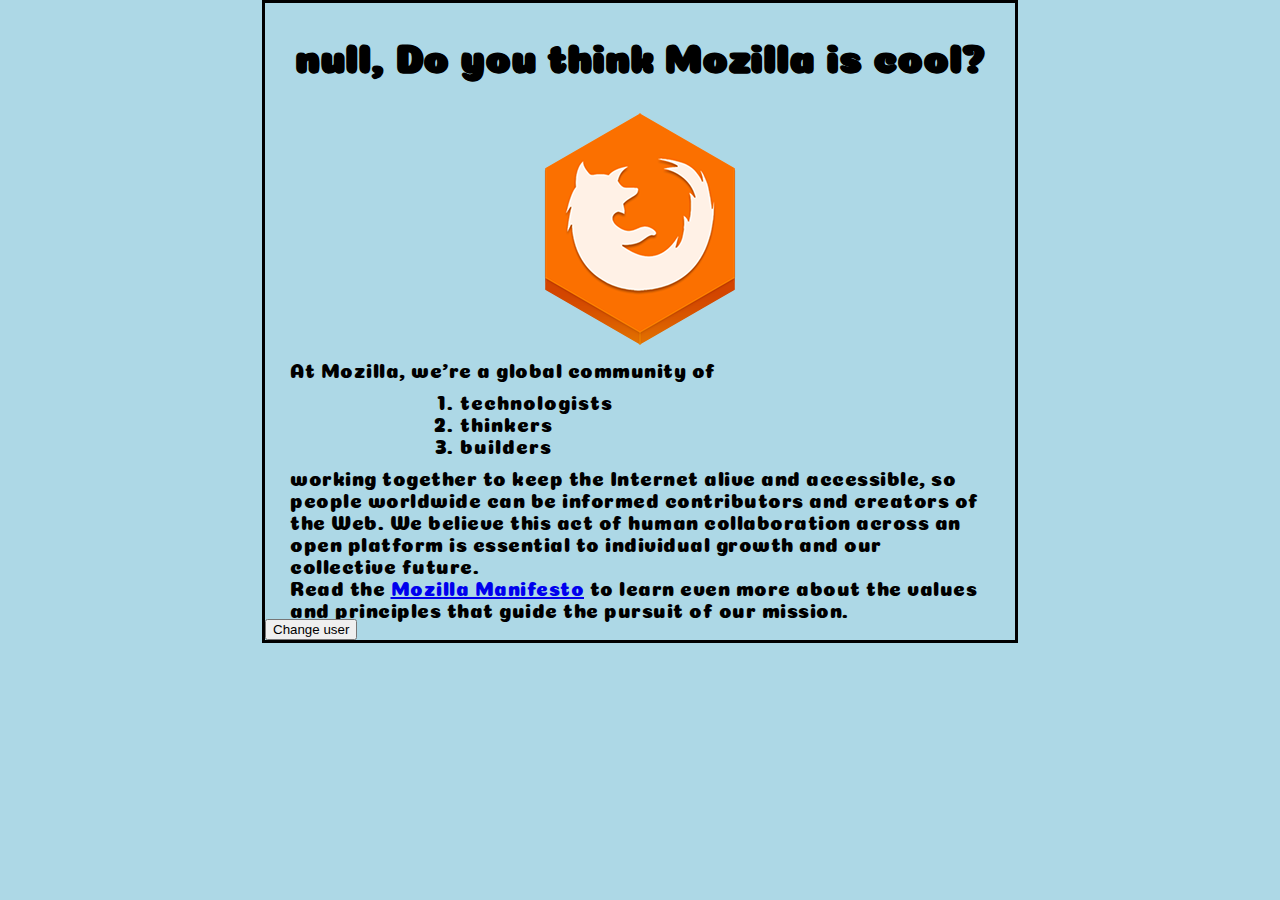
<file: Introduction_to_Web_Development/index.html>
<!DOCTYPE html>
<html>
  <link href="styles/style.css" rel="stylesheet" type="text/css">
  <link href="https://fonts.googleapis.com/css?family=Coiny" rel="stylesheet" type="text/css">
  <head>
    <meta charset="utf-8">
    <title>Rui's Test Page</title>
  </head>
  <body>
    <h1> Mozilla is Super Cool </h1>
    <img src="images/firefox2.png" alt="My test image">
    <p>At Mozilla, we’re a global community of</p>
    <ol> 
      <li>technologists</li>
      <li>thinkers</li>
      <li>builders</li>
    </ol>
    <p>working together to keep the Internet alive and accessible, so people worldwide can be informed contributors and creators of the Web. We believe this act of human collaboration across an open platform is essential to individual growth and our collective future.</p>
    <p>Read the <a href="https://www.mozilla.org/en-US/about/manifesto/">Mozilla Manifesto</a> to learn even more about the values and principles that guide the pursuit of our mission.</p>
    <button>Change user</button>
    <script src="scripts/main.js"></script>
  </body>
</html>
</file>
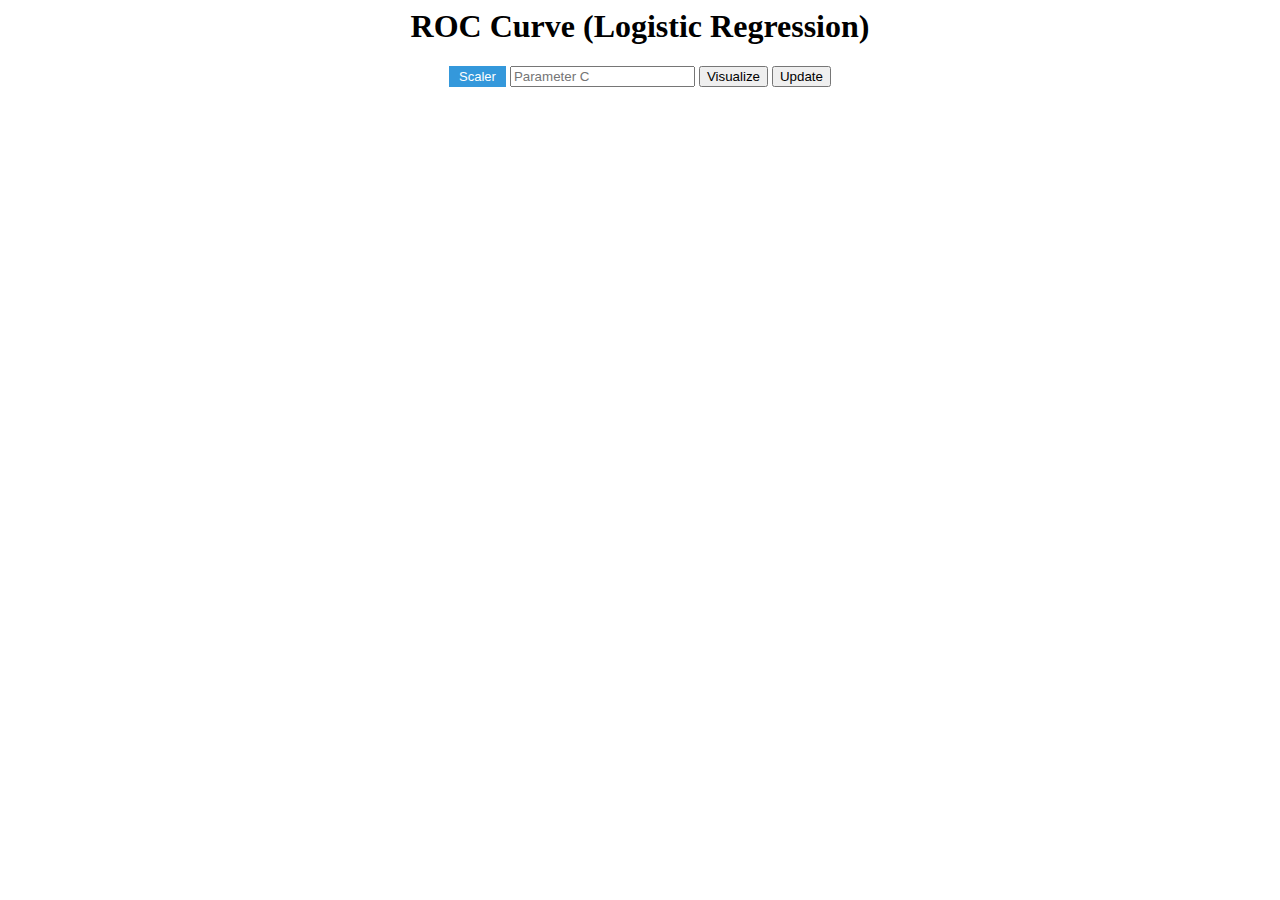
<file: Client_Server/d3/index.html>
<html>
<head>
<meta charset="UTF-8">
<title>Rui Wang</title>
<style>
.dropbtn {
    background-color: #3498DB;
    color: white;
    padding: 3px 10px;
    font-size: 13px;
    border: none;
    cursor: pointer;
}
.dropdown-content {
    display: none;
    position: absolute;
    background-color: whitesmoke;
    min-width: 160px;
    overflow: auto;
}

.dropdown-content a {
    color: black;
    padding: 5px 5px;
    text-decoration: none;
    display: block;
}

.dropdown {
    position: relative;
    display: inline-block;
}

.dropbtn:hover, .dropbtn:focus {
    background-color: blue;
}

.dropdown a:hover {background-color: lightblue;}
.show {display: block;}

path { 
    stroke: steelblue;
    stroke-width: 2;
    fill: none;
}
body{text-align:center} 

.axis path,
.axis line {
    fill: none;
    stroke: grey;
    stroke-width: 1;
    shape-rendering: crispEdges;
}

</style>
</head>
<body>
<h1 align="center" style="font-family:verdana;">ROC Curve (Logistic Regression)</h1>
<div id="chart"></div>
<div class="dropdown">
  <button onclick="Display()" class="dropbtn">Scaler</button>
  <div id="myDropdown" class="dropdown-content">
    <a href="#" onclick="Normalization()" class="dd1">Normalization</a>
    <a href="#" onclick="Standardization()" class="dd1">Standardization</a>
  </div>
</div>
<input type="number" id="C" placeholder="Parameter C">
<button onclick="Visualization()">Visualize</button>
<button onclick="update()">Update</button>
<script src="https://d3js.org/d3.v3.min.js"></script>
<script src="https://d3js.org/d3.v4.min.js"></script>
<br /><script src="scripts/main.js"></script>
</body>
</html>
</file>
<file: Introduction_to_Web_Development/styles/style.css>
h1 {
  font-size: 40px;
  text-align: center;
  color:black;
  text-shadow: 1px 1px 0.5px black;
}

html {
  font-size: 10px;
  font-family: 'Coiny', sans-serif; 
  background-color: lightblue;
}

img {
  display: block;
  margin: 0 auto;
}

p {
    font-size: 20px;
    color: black;
    width: 700px;
    text-align: left;
    letter-spacing: 0.5px;
    margin: 0 auto;
  }

li {
  font-size: 20px;
  color: black;
  width: 400px;
  text-align: left;
  letter-spacing: 1px;
  margin: 0 auto;
}

body {
  width:750px;
  margin: 0 auto;
  border: 3px solid black
}
</file>
